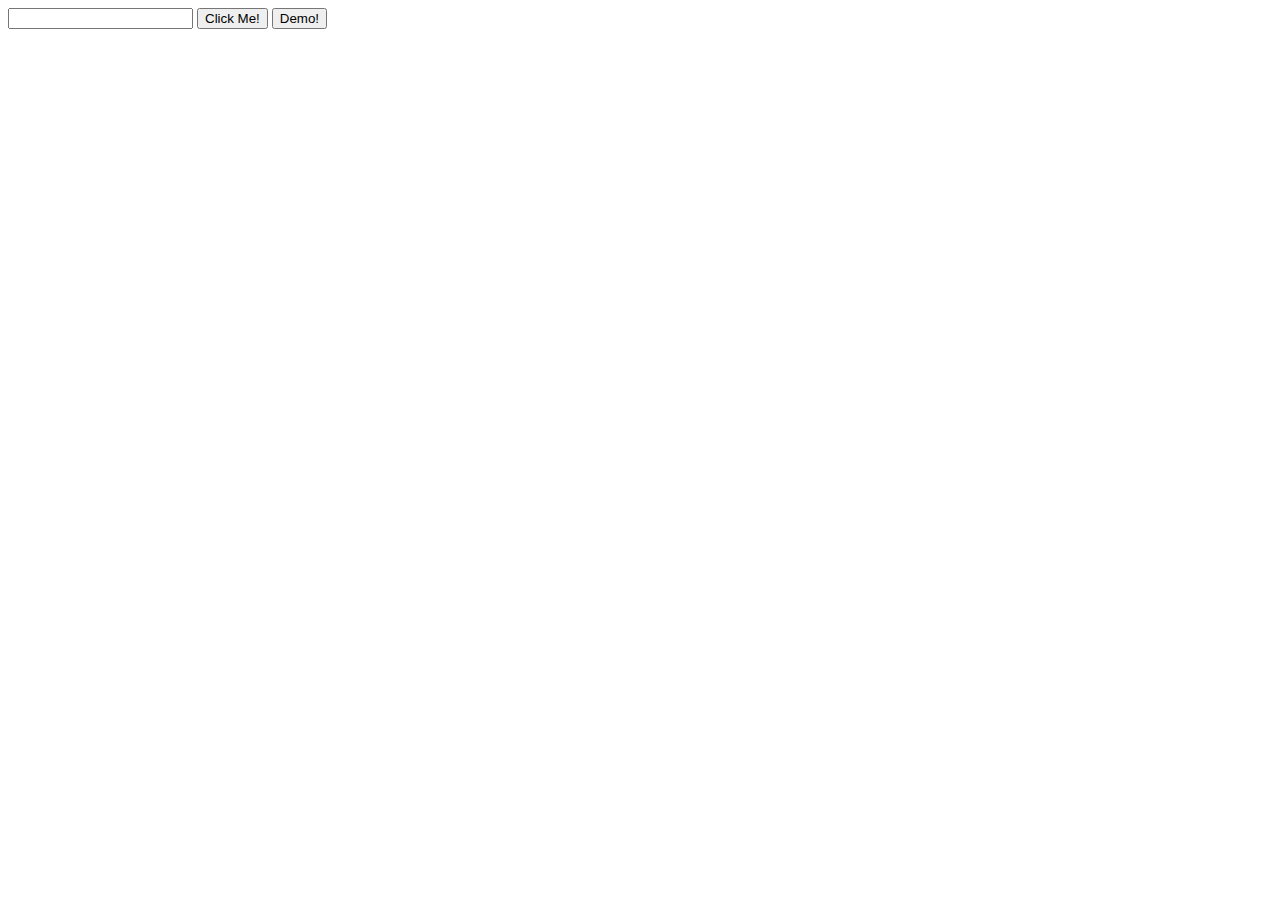
<file: code.html>
<!DOCTYPE html>
<html lang="en">
<head>
    <meta charset="UTF-8">
    <meta name="viewport" content="width=device-width, initial-scale=1.0">
    <meta http-equiv="X-UA-Compatible" content="ie=edge">
    <title>Code HTML</title>
</head>
<body>
    <input type="text">
    <button id="myButton">Click Me!</button>
    <button id="myButton2">Demo!</button>

    <script>
        //var myButton = document.getElementById('myButton')
        var myButton = document.querySelector('#myButton')
        var myInput = document.querySelector('input')
        myButton.addEventListener('click', function(){
            //var message = 'You typed: ' + myInput.value
            //console.log("It is working!", myInput.value)
            var message = `myInput.value is equal to: ${myInput.value}`
            console.log(message)
        })

        const name = 'William'
        //let city = 'Council Bluffs'
        var city = 'Council Bluffs'
        if (city === 'Council Bluffs') {
            var state = 'Iowa'
        }
        console.log(name, state)

        /*** Fun with Funcitons ***/
        //Make a function named getName with no parameters
        function getName1() {

        }

        //Make the same function, but using "assignment" syntax
        var getName2 = function() {

        }

        //Make a function using the assignment syntax. 
        //Funciton name is addNumbers and two parameters, num1 and num2
        //Have the function return the sum of the numbers
        var num1 = 8
        var num2 = 3
        var addNumbers = function(num1, num2) {
            //let sum = num1 + num2
            //return sum
            return num1 + num2 
        }
        console.log(addNumbers(num1,num2))

        //Just like above, make a multNumbers function
        //It is passed TWO parameters: num1, num2
        //It returns the product of those numbers
        /*var multNumbers = function(num1, num2) {
            //let prod = num1 * num2
            //return prod
            return num1 * num2 
        }*/
        //Arrow function => is a fat arrow
        var multNumbers = (num1, num2) => {
            //let prod = num1 * num2
            //return prod
            return num1 * num2 
        }
        console.log(multNumbers(num1,num2))


        //USING ARROW FUNCTIONS
        // Make a function named double which is passed ONE parameter
        // num1 and returns num * 2
        var double = (num1) => {
            return num1 * 2 
        }
        console.log('Should be 16 = ', double(num1))
        // Make a triple function, just like double
        // Here we will use the shorter syntax
        // If one variable: no parenthesis are required
        // if the only statement is a return statement,
        // you  do not need curly braces or the "return" word
        //var triple = (num1) => {
        //    return num1 * 3
        //}
        var triple = num1 => num1 * 3
        console.log('Should be 24 = ', triple(num1))

        //Create a function for this
        const mybutton2 = document.querySelector('#myButton2')
        /*myButton2.addEventListener('click', function() {
            console.log(this)
        })*/
        myButton2.addEventListener('click', () => {
            console.log(this)
        })
    </script>
</body>
</html>
</file>
